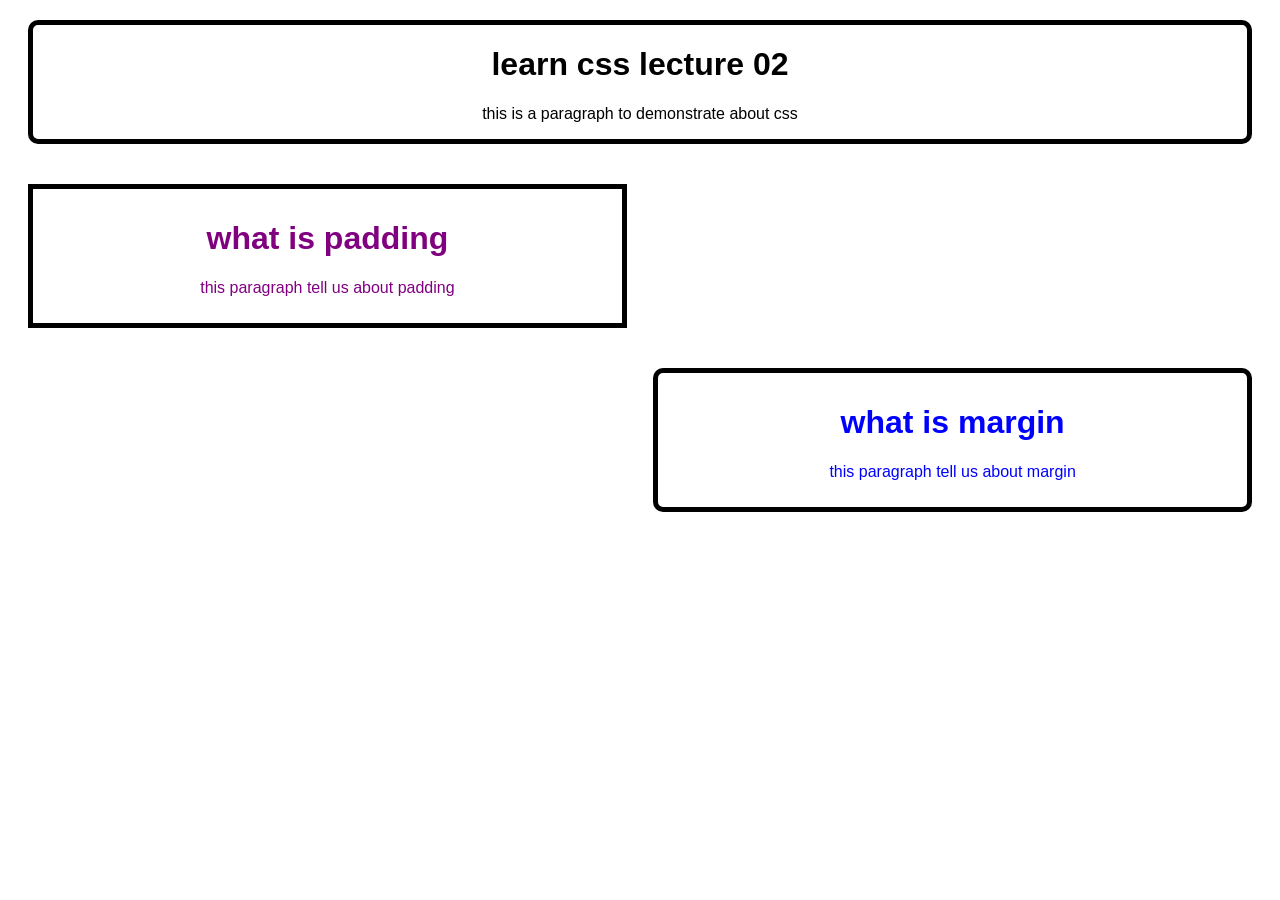
<file: index.html>
<!DOCTYPE html>
<html lang="en">
    <head>
        <meta charset="UTF-8">
        <meta name="viewport" content="width=devie-width,initial-scale=0.2">
        <meta description="learn css lecture 02">
        <meta author="ishita">
        <link rel="preconnect" href="https://fonts.googleapis.com">
<link rel="preconnect" href="https://fonts.gstatic.com" crossorigin>
<link href="https://fonts.googleapis.com/css2?family=Archivo+Black&family=Google+Sans:ital,opsz,wght@0,17..18,400..700;1,17..18,400..700&family=Roboto:ital,wght@0,100..900;1,100..900&family=Yuyu+Short&display=swap" rel="stylesheet">
 <link rel="stylesheet" href="style1.css">
        <title>learn css lecture02</title>
    </head>
    <body>
        <div class="container">
            <h1 id="h1-container">learn css lecture 02</h1>
            <p id="p-cont">this is a paragraph to demonstrate about css</p>
            
        </div>
        <div class="container2">
            <h1 id="h1-conta">what is padding</h1>
            <p id="p-contai">this paragraph tell us about padding</p>
        </div>
        <div class="container3">
            <h1 id="h1-containeer">what is margin</h1>
            <p id="p-contaier">this paragraph tell us about margin</p>
        </div>
    </body>
</html>
</file>
<file: style1.css>
body{
    background-color:white;
}
.container{
    text-align:center;
    font-family: Arial, Helvetica, sans-serif;
    border:5px solid black;
    border-radius:10px;
    margin:20px;
    
}


.container2{
       width: 45%;
    float: left;          /* Left side */
    font-family: Arial, Helvetica, sans-serif;
    border: 5px solid black;
    text-align: center;
    padding: 10px;
    margin:20px;
    color:purple;
}

.container3{
     width: 45%;
    float: right;         /* Right side */
    font-family: Arial, Helvetica, sans-serif;
    border: 5px solid black;
    border-radius: 10px;
    text-align: center;
    padding: 10px;
    margin:20px;
    color:blue;
}
</file>
